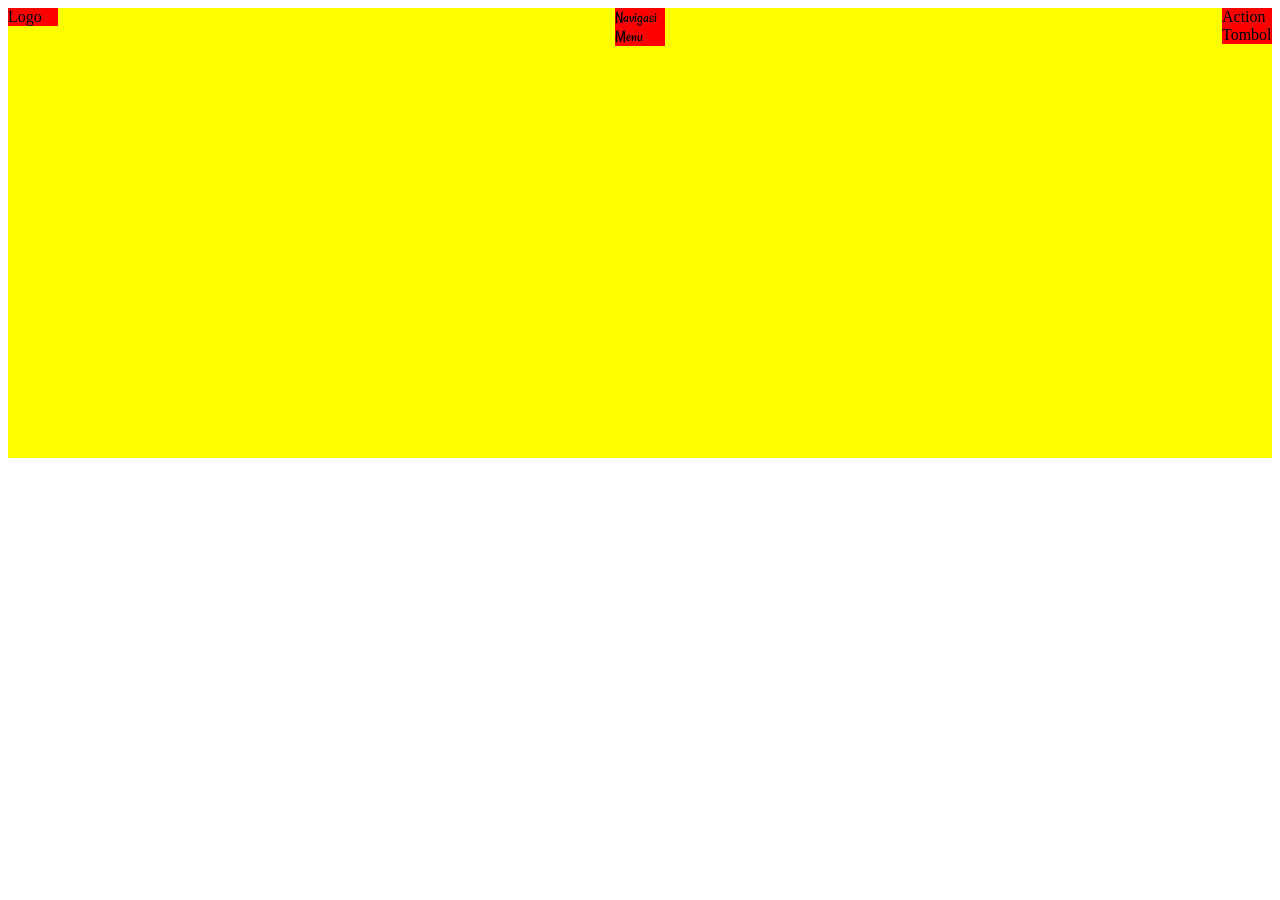
<file: pertemuan-2/latihan-layout-flexbox/index.html>
<!DOCTYPE html>
<html lang="en">
<head>
    <meta charset="UTF-8">
    <meta name="viewport" content="width=device-width, initial-scale=1.0">
    <title>Flexbox</title>

    <link rel="preconnect" href="https://fonts.googleapis.com">
    <link rel="preconnect" href="https://fonts.gstatic.com" crossorigin>
    <link href="https://fonts.googleapis.com/css2?family=Montserrat:ital,wght@0,100..900;1,100..900&family=Rancho&display=swap" rel="stylesheet">

    <link rel="stylesheet" href="./style.css" />
    

</head>
<body>
    <!-- <h1>Hello World</h1>
    <h1>Hello World</h1>

    <a href="#">Link 1</a>
    <a href="#">Link 2</a>

    <img src="gambar.jpg">
    <img src="gambar.jpg"> -->

    <div class="container">
        <div class="kotak">
            Logo
        </div>
        <div class="kotak navigasi">
            Navigasi Menu
        </div>
        <div class="kotak">
            Action Tombol
        </div>
    </div>
    
</body>
</html>
</file>
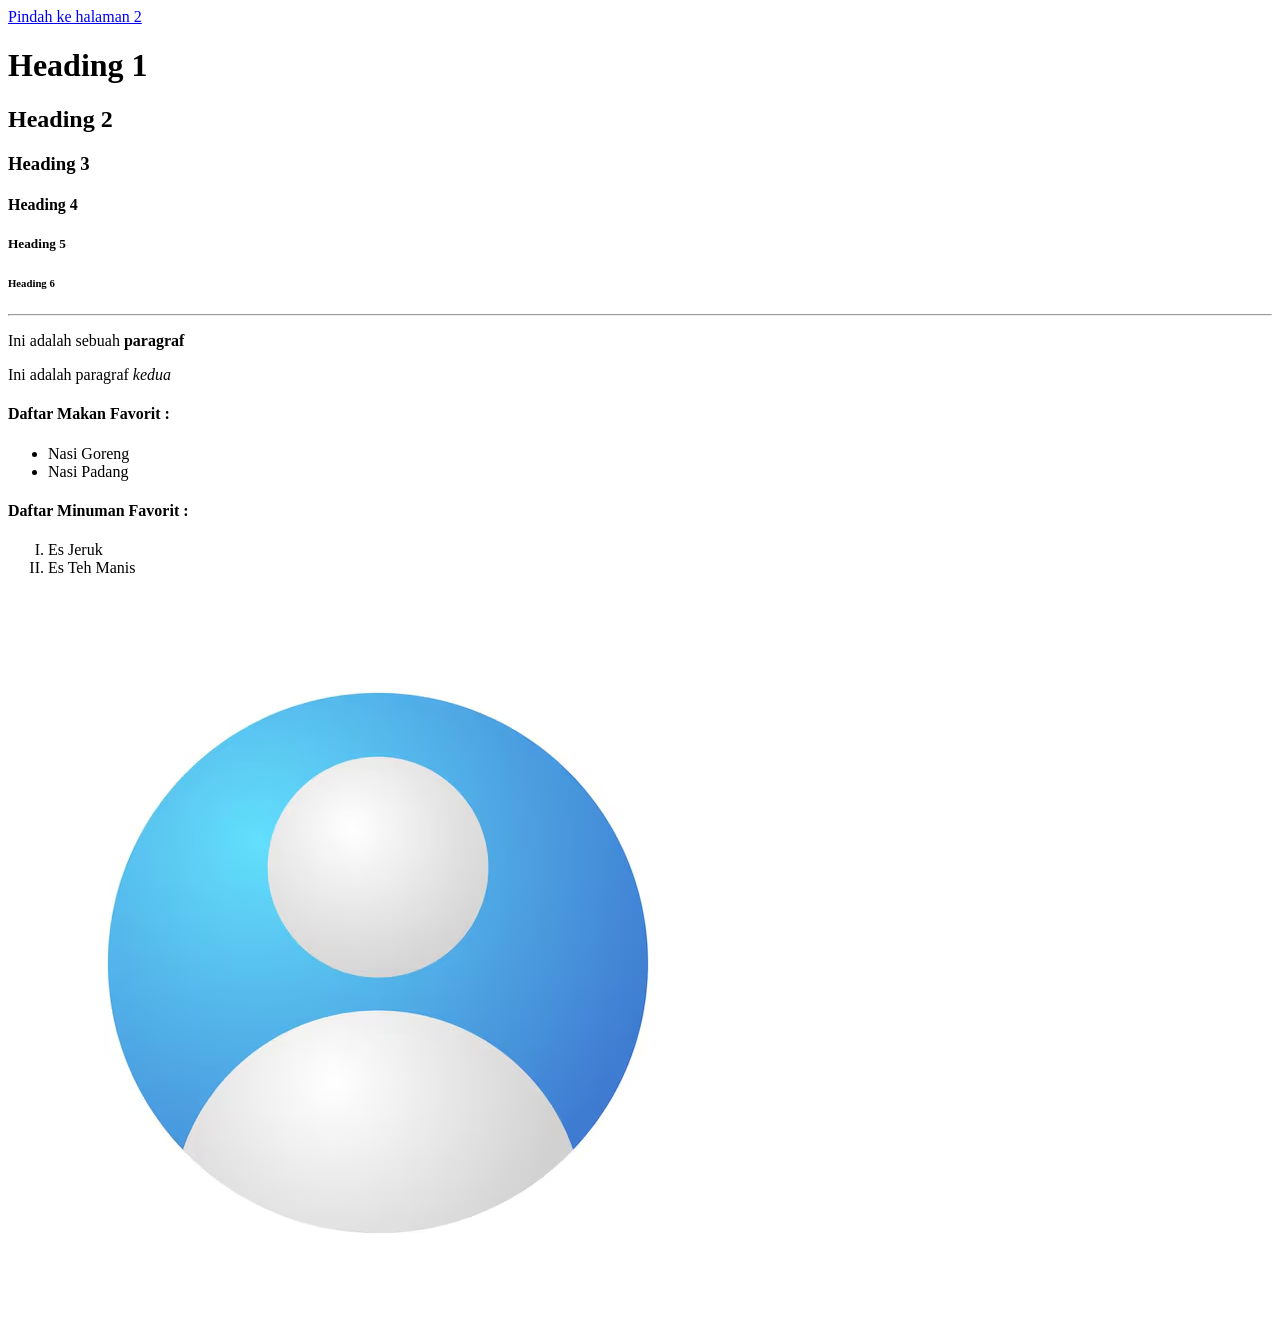
<file: pertemuan-1/1.html>
<html lang="en">
<head>
    <meta charset="UTF-8">
    <meta name="viewport" content="width=device-width, initial-scale=1.0">
    <title>Document</title>
</head>
<body>
    <a href="https://google.com" target="_blank">Pindah ke halaman 2</a>

    <h1>Heading 1</h1>
    <h2>Heading 2</h2>
    <h3>Heading 3</h3>
    <h4>Heading 4</h4>
    <h5>Heading 5</h5>
    <h6>Heading 6</h6>
    <hr>
    <p>
    Ini adalah sebuah <strong>paragraf</strong>
    </p>

    <p>
    Ini adalah paragraf <em>kedua</em>
    </p>

    <h4>Daftar Makan Favorit :</h4>
    <ul>
        <li>Nasi Goreng</li>
        <li>Nasi Padang</li>
    </ul>
    <h4>Daftar Minuman Favorit :</h4>
    <ol type="I">
        <li>Es Jeruk</li>
        <li>Es Teh Manis</li>
    </ol>
    <img src="./images/image.png" alt="Ini gambar profile">
</body>
</html>
</file>
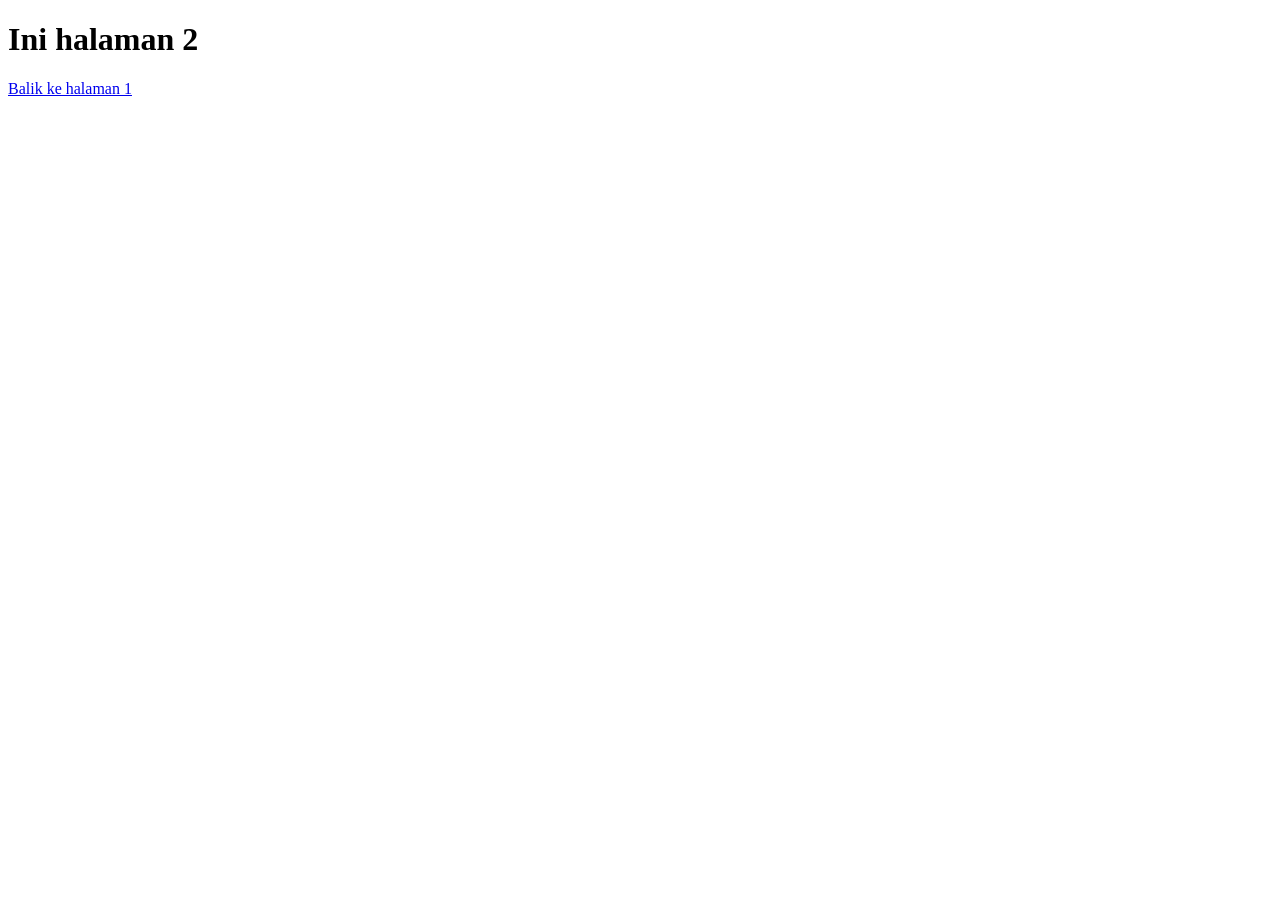
<file: pertemuan-1/2.html>
<!DOCTYPE html>
<html lang="en">
<head>
    <meta charset="UTF-8">
    <meta name="viewport" content="width=device-width, initial-scale=1.0">
    <title>Halaman HTML Saya Yang Kedua</title>
</head>
<body>
    <h1>Ini halaman 2</h1>

    <a href="1.html">Balik ke halaman 1</a>
</body>
</html>
</file>
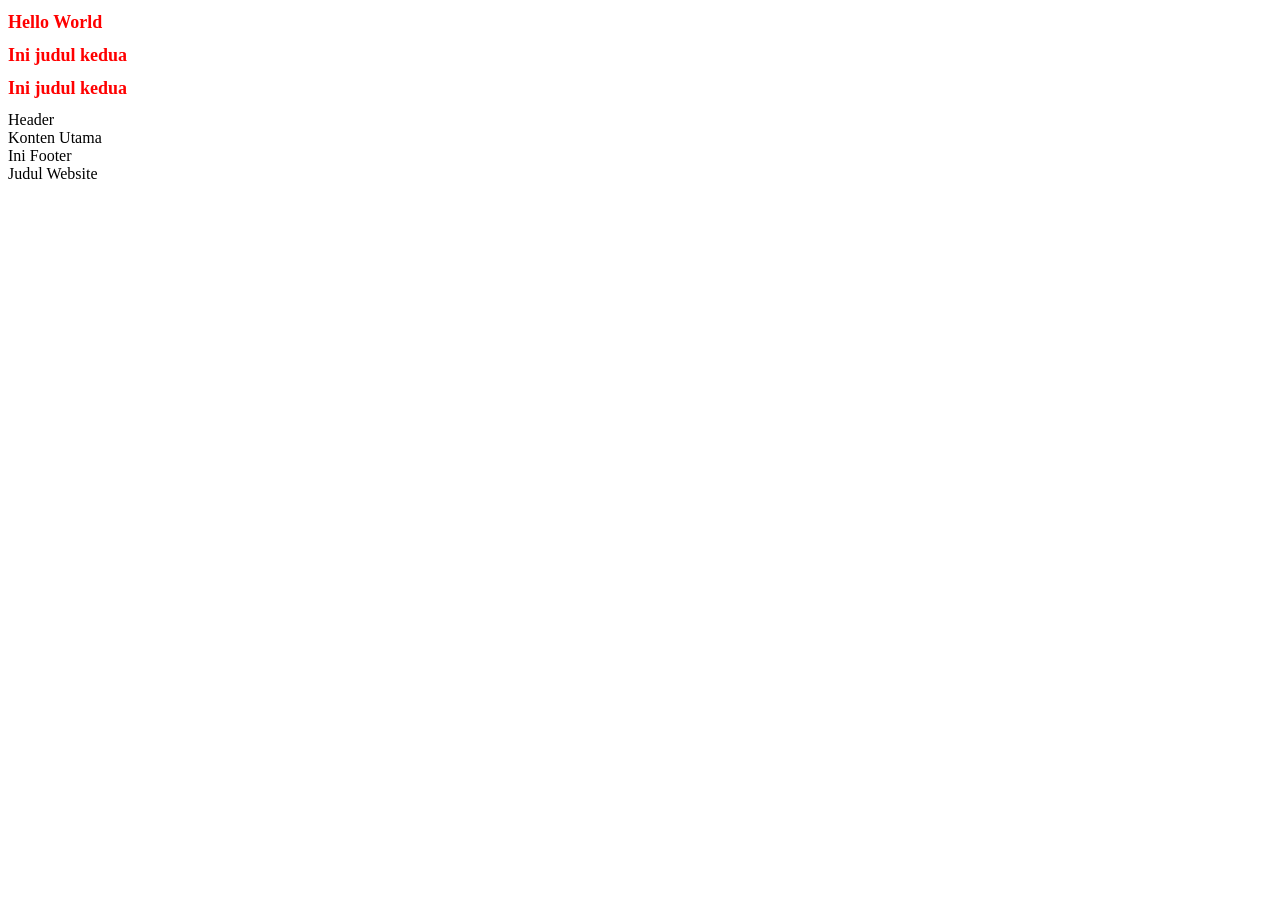
<file: pertemuan-1/semantic.html>
<!DOCTYPE html>
<html lang="en">
<head>
    <meta charset="UTF-8">
    <meta name="viewport" content="width=device-width, initial-scale=1.0">
    <title>Semantic</title>
</head>
<body>
    <!-- 1. Inline CSS -->
    <h1 style="color: red;font-size: 18px;">Hello World</h1>
    <h1 style="color: red;font-size: 18px;">Ini judul kedua</h1>
    <h1 style="color: red;font-size: 18px;">Ini judul kedua</h1>
    <div>
        Header
    </div>
    <div>
        Konten Utama
    </div>
    <div>
        Ini Footer
    </div>

    <aside>
        Judul Website
    </aside>
    <main>

    </main>
    <footer>

    </footer>
</body>
</html>
</file>
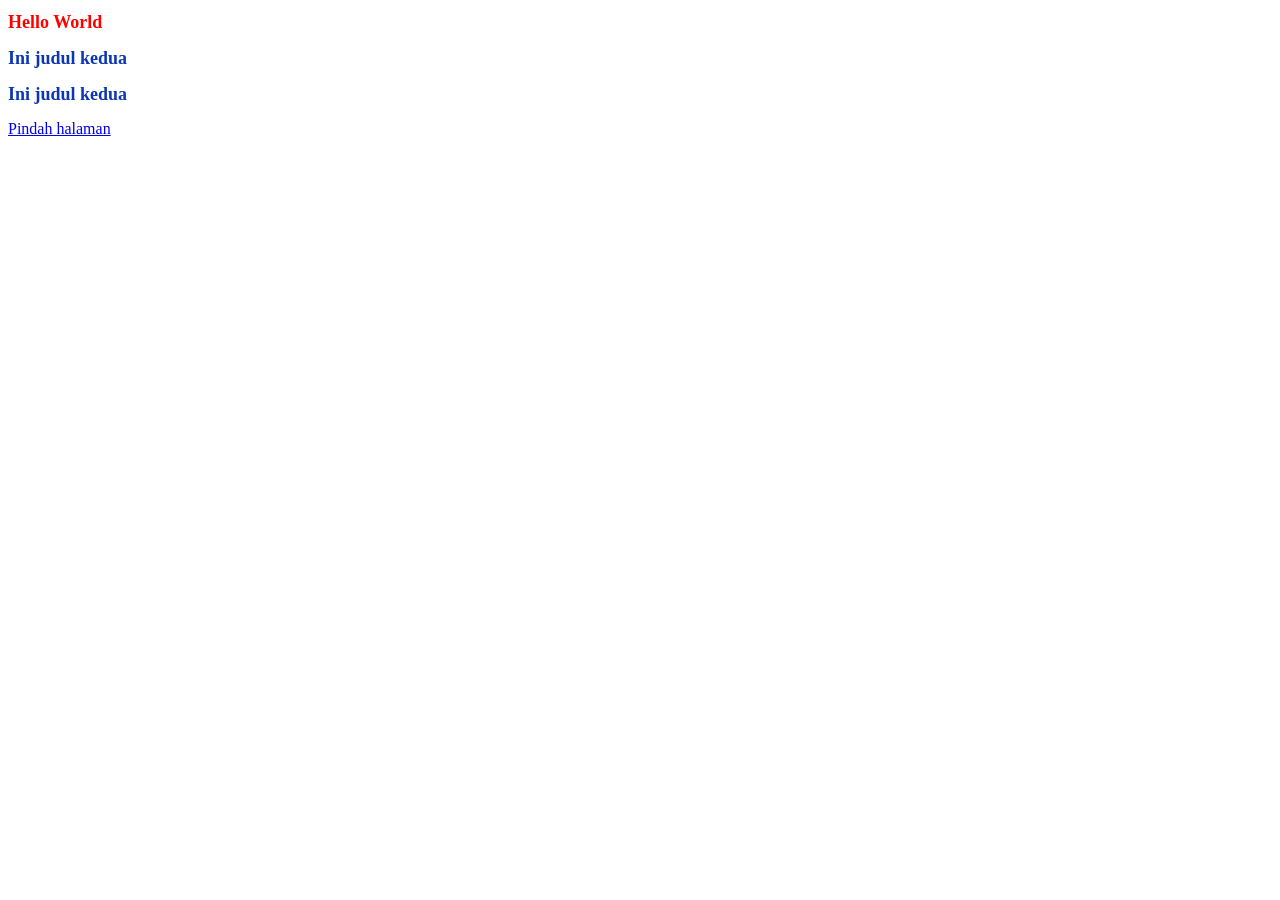
<file: pertemuan-2/1.html>
<!DOCTYPE html>
<html lang="en">
<head>
    <meta charset="UTF-8">
    <meta name="viewport" content="width=device-width, initial-scale=1.0">
    <title>Semantic</title>
    <!-- 2. Embed / Internal CSS -->
    <style>
        /* Semua kode css ditulis disini */
        h2 {
            color: #0b36b6;
            font-size: 18px;
        }

        /* Anggaplah disini ada banyak styling */
    </style>
</head>
<body>
    <!-- 1. Inline CSS -->
    <h1 style="color: red;font-size: 18px;">Hello World</h1>

    <h2>Ini judul kedua</h2>
    <h2>Ini judul kedua</h2>
    
    <a href="./2.html">Pindah halaman</a>
</body>
</html>
</file>
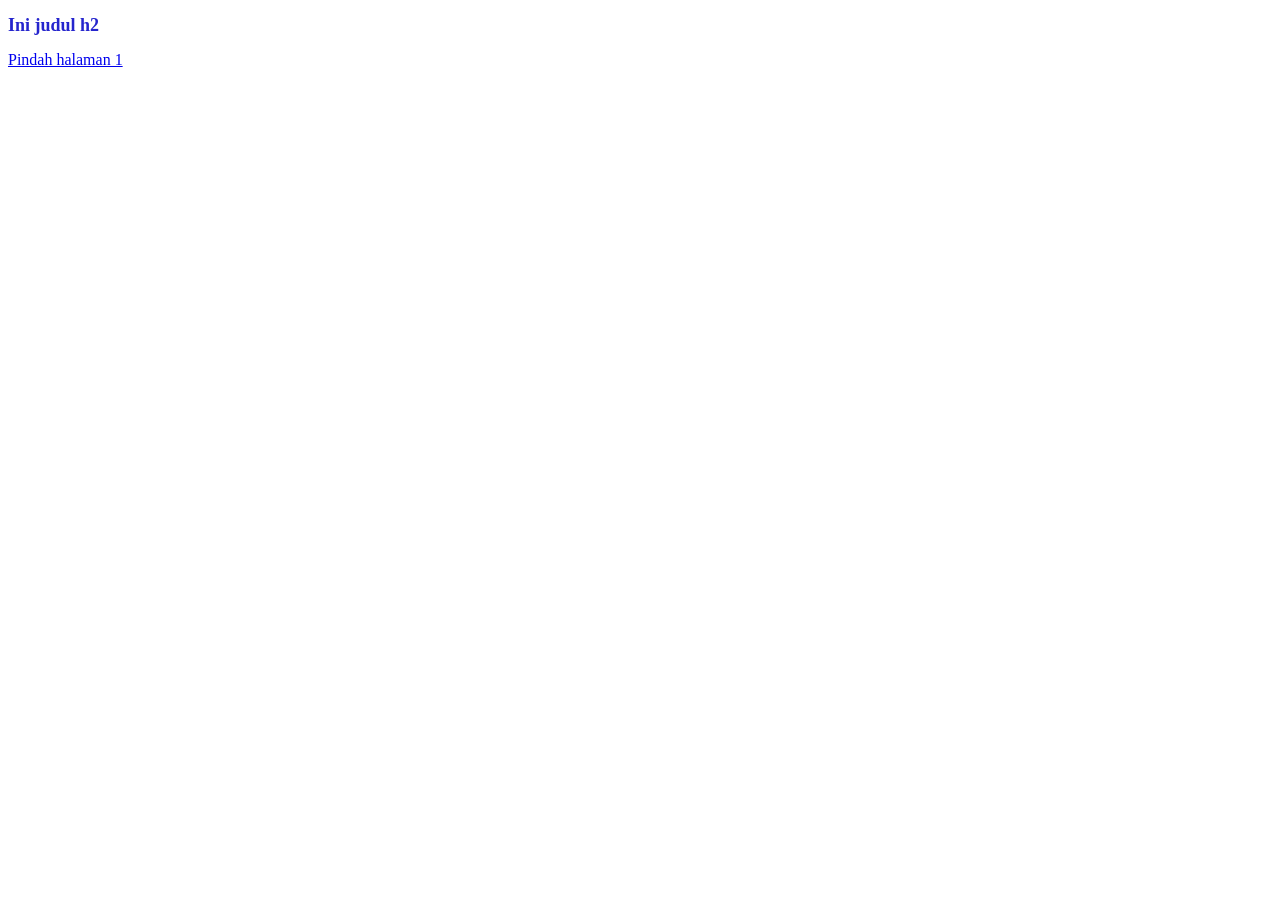
<file: pertemuan-2/2.html>
<!DOCTYPE html>
<html lang="en">
<head>
    <meta charset="UTF-8">
    <meta name="viewport" content="width=device-width, initial-scale=1.0">
    <title>Halaman kedua</title>

    <!-- 3. External CSS -->
    <link rel="stylesheet" href="./style.css">
</head>
<body>
    <h2>Ini judul h2</h2>

    <a href="./1.html">Pindah halaman 1</a>
</body>
</html>
</file>
<file: pertemuan-2/latihan-layout-flexbox/style.css>
.kotak {
  background-color: red;
  width: 50px;
}

.kotak.navigasi {
  font-family: "Rancho", cursive;
}

.container {
  background-color: yellow;
  height: 450px;
  display: flex;
  flex-direction: row;

  /* Ini justify untuk main axis (sumbu x untuk yang flex directionnya row, tapi kalau column berubah jadi sumbu y) */
  justify-content: space-between;

  /* Ini untuk posisi cros axis (sumbu y untuk yang flex directionnya row, tapi kalau column berubah jadi sumbu x)  */
  align-items: start;
  
}
</file>
<file: pertemuan-2/style.css>
h2 {
    color: #2525cd;
    font-size: 18px;
}
</file>
